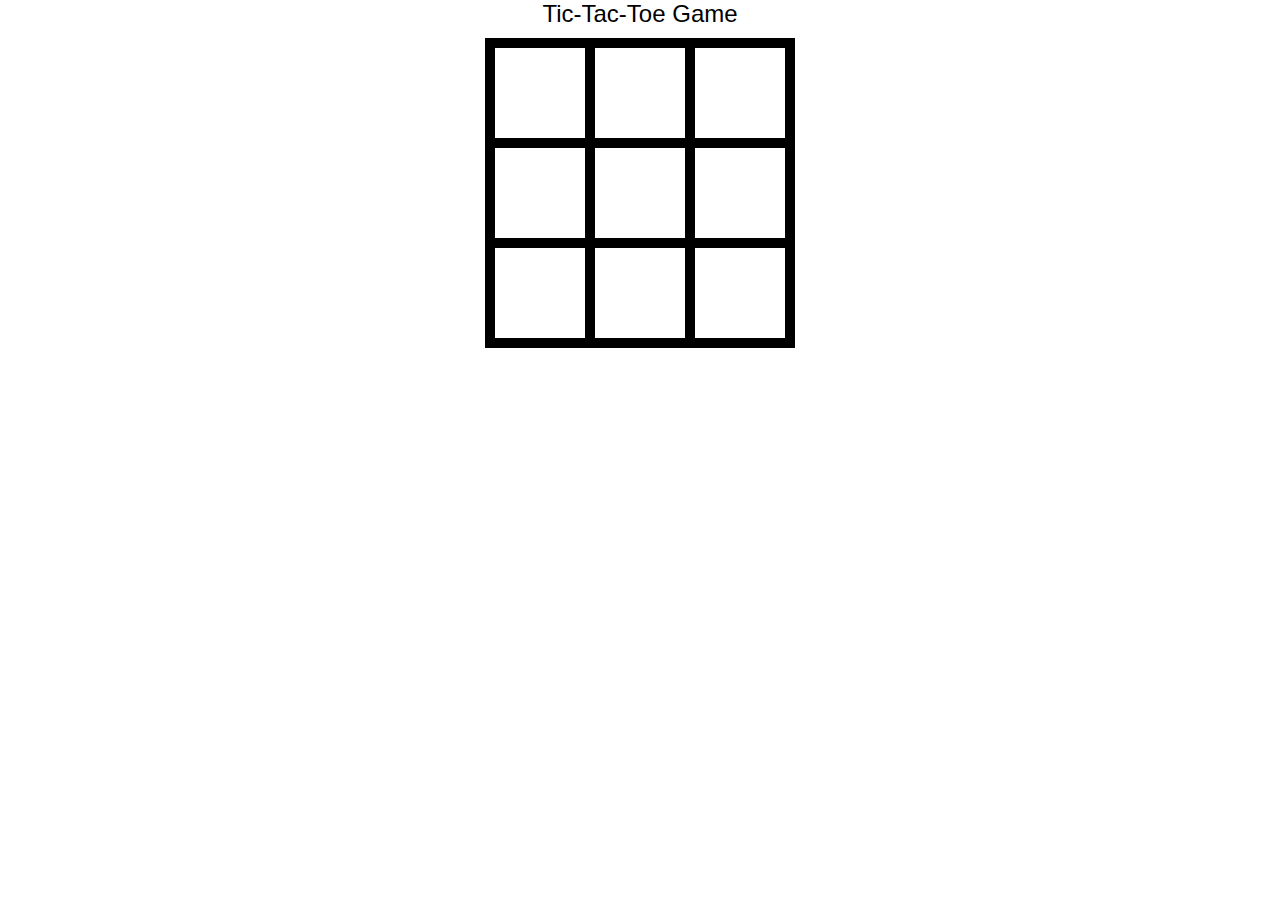
<file: skeleton/html/index.html>
<!DOCTYPE html>
<html>
  <head>
    <meta charset="utf-8">
    <title>Tic Tac Toe</title>
    <link rel="stylesheet" type="text/css" href="../css/ttt.css">
  </head>
  <body>
    <script src="../js/jquery-2.1.1.js"></script>
    <!-- Whackjobs at GithubPages don't understand symlinks... -->
    <script src="../../ttt-core-solution/ttt-core.js"></script>
    <script src="../js/ttt-view.js"></script>

    <script>
      $(document).on("ready",function() {
        var game = new TTT.Game();
        var view = new window.TTT.View(game, $("#TTT-game"));
        view.setupBoard();
      });

    </script>

    <figure id="TTT-game">
      <h1>Tic-Tac-Toe Game</h1>
    </figure>
  </body>
</html>
</file>
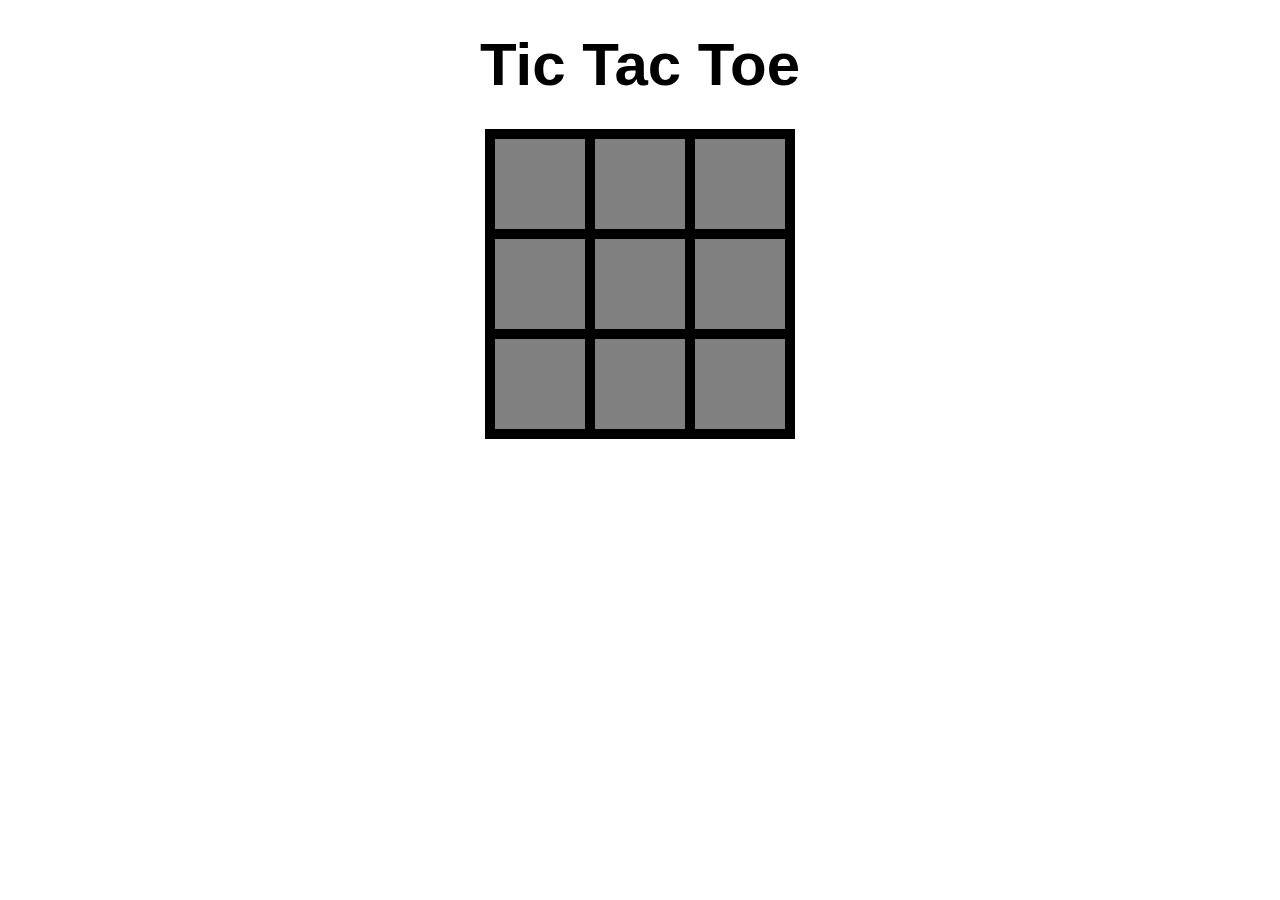
<file: solution/html/index.html>
<!DOCTYPE html>
<html>
  <head>
    <meta charset="utf-8">
    <title>Tic Tac Toe</title>
    <link rel="stylesheet" type="text/css" href="../css/ttt.css">
  </head>

  <body>
    <h1>Tic Tac Toe</h1>

    <figure class="ttt"></figure>

    <script src="../js/jquery-2.1.1.js"></script>
    <!-- Whackjobs at GithubPages don't understand symlinks... -->
    <script src="../../ttt-core-solution/ttt-core.js"></script>
    <script src="../js/ttt-view.js"></script>

    <script>
      $(function () {
        new TTT.View(new TTT.Game(), $(".ttt"));;
      });
    </script>
  </body>
</html>
</file>
<file: skeleton/css/ttt.css>
html, body, ul, li, figure, a, img, h1 {
  margin: 0;
  padding: 0;
  border: 0;
  outline: 0;

  background: transparent;
  font: inherit;
  text-decoration: inherit;
  text-align: inherit;
  color: inherit;
}

.group:after {
  content: "";
  clear: both;
  display: block;
}

body {
  font-family: sans-serif;
  font-size: 24px;
}

ul {
  list-style: none;
}

#TTT-game {
  text-align: center;

}

.TTT-grid {
  width: 300px;
  border: 5px solid black;
  margin: 10px auto;
}

.TTT-grid > li {
  width: 90px;
  height: 90px;
  border: 5px solid black;

  float: left;
  font-size: 64px;
}

.TTT-grid > li.empty:hover{
  background: yellow;
  cursor: pointer;
}
</file>
<file: solution/css/ttt.css>
html, body, figure, figcaption, ul, li, h1 {
  margin: 0;
  padding: 0;
  border: 0;
  font: inherit;
  text-align: inherit;
}

ul {
  list-style: none;
}

.group:after {
  content: "";
  clear: both;
  display: block;
}

body {
  font-family: sans-serif;
  text-align: center;
  font-weight: bold;
}

h1 {
  font-size: 60px;
  margin: 30px;
}

ul {
  margin: 30px auto;
  width: 300px;
  border: 5px solid black;
}

li {
  float: left;
  width: 90px;
  height: 90px;
  border: 5px solid black;
  background: gray;
  cursor: pointer;
}

li:hover {
  background: yellow;
}

.x,
.o {
  background: white;
  cursor: default;
}

.x:hover,
.o:hover {
  background: white;
}

.x:after,
.o:after {
  display: block;
  width: 100%;
  font-size: 60px;
  line-height: 80px;
}

.x:after {
  content: "x";
}

.o:after {
  content: "o";
}

.game-over li {
  color: red;
  cursor: default;
  background: white;
}

.winner-x .x,
.winner-o .o {
  background: green;
  color: white;
}

figcaption {
  font-size: 30px;
}
</file>
